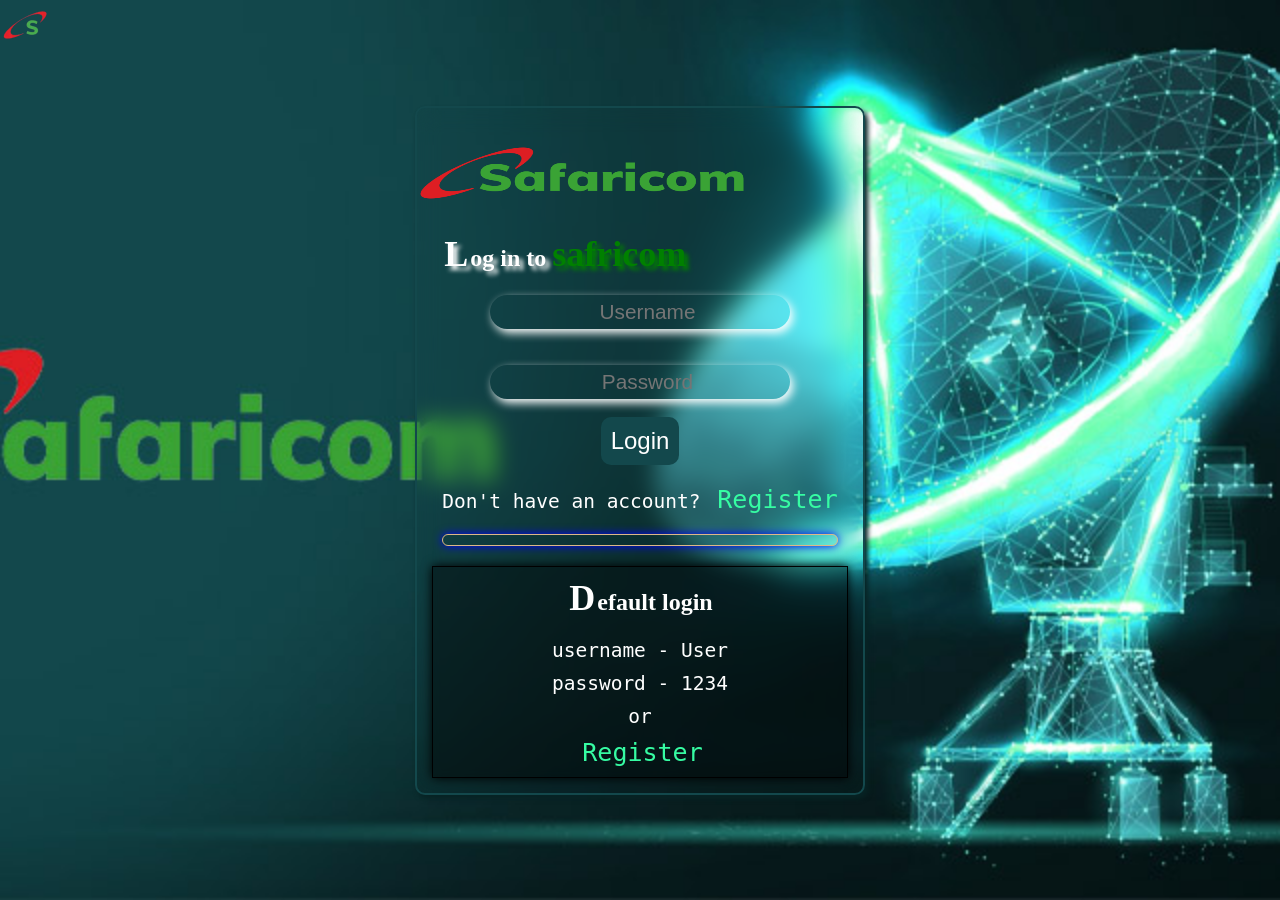
<file: login.html>
<!DOCTYPE html>
<html lang="en">
    <head>
        <meta charset="UTF-8">
        <meta name="viewport" content="width=device-width, initial-scale=1.0">
        <title>Login page</title>
        <link rel="stylesheet" href="login.css">
        <link rel="icon" href="source/safafav.png">
    </head>
    <body>
        <a href="index.html" id="vv"><img src="source/safafav.png" alt="Home"></a>
        <section>

            <div id="login">
                <img src="source/safalogo.png" alt="Safaricom">
                <h1>Log in to <b style="color: green; font-size: 1.5em;">safricom</b></h1>
                <input type="text" name="login" placeholder="Username" required id="user"><br><br>
                <input type="password" name="passwor" placeholder="Password" required id="pass"><br>
                <button onclick="jain()">Login</button>
                <P>Don't have an account? <a href="register.html">Register</a></P>
                <h1 id="inco" style="font-family: Arial, Helvetica, sans-serif; text-decoration: none; text-transform: capitalize; color: red; text-shadow: none; box-shadow: 0 0 10px blue; border-radius: 10px; padding: 5px;"></h1>
                <div id="deflog">
                    <h1>Default login</h1>
                    <p>username - User</p>
                    <p>password - 1234</p>
                    <p>or</p>
                    <p><a href="register.html">Register</a></p>
                </div>
            </div>

        </section>

        <script src="java.js"></script>
    </body>
</html>
</file>
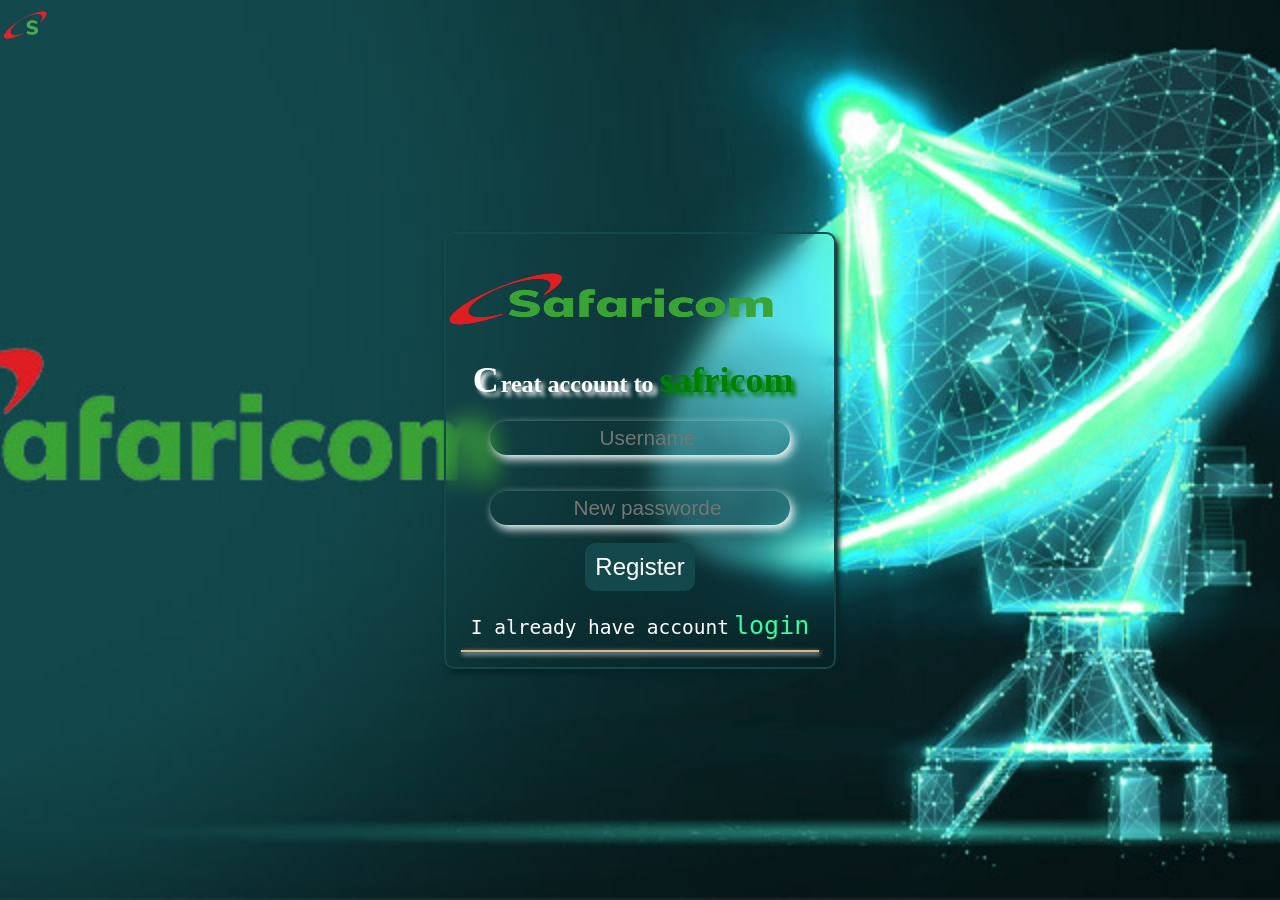
<file: register.html>
<!DOCTYPE html>
<html lang="en">
    <head>
        <meta charset="UTF-8">
        <meta name="viewport" content="width=device-width, initial-scale=1.0">
        <title>Register page</title>
        <link rel="stylesheet" href="login.css">
        <link rel="icon" href="source/safafav.png">
    </head>
    <body>
        <a href="index.html" id="vv"><img src="source/safafav.png" alt="Home"></a>
        <section>
            <div id="login">
                <img src="source/safalogo.png" alt="Safaricom">
                <h1>Creat account to <b style="color: green; font-size: 1.5em;">safricom</b></h1>
                <input type="text" name="login" placeholder="Username" required id="newuser"><br><br>
                <input type="password" name="passwor" placeholder="New passworde" required id="newpass"><br>
                <button onclick="jareg()">Register</button>
                <P>I already have account<a href="login.html">login</a></P>
                <div id="inco"></div>
            </div>

        </section>

        <script src="java.js"></script>
    </body>
</html>
</file>
<file: login.css>
*{
    margin: 0px;
    box-sizing: border-box;
}
body{
    background-image: url(source/safaback2.jpg);
    background-repeat: no-repeat;
    background-position: center;
    background-size: cover;
}
section{
    display: flex;
    width: 100%;
    height: 100vh;
    justify-content: center;
    align-items: center;
}
#login{
    background: transparent;
    backdrop-filter: blur(12px);
    padding: 15px;
    display: flex;
    flex-direction: column;
    border-radius: 10px;
    border: 2px solid #13484c;
    box-shadow: 3px 4px 5px #072324;
}
#login img{
    width: 300px;
    height: 100px;
    transform: scale(1.4,2);
}
#login h1{
    font-family:Georgia, 'Times New Roman', Times, serif;
    color: white;
    margin: 10px;
    text-shadow: 4px 4px 4px;
    margin-bottom: 20px;
}
#login h1::first-letter{
    font-size: 1.5em;
    margin: 2px;
}
#login input{
    border: none;
    width: 300px;
    padding: 5px;
    padding-left: 20px;
    text-align: center;
    display: flex;
    align-self: center;
    font-size: 1.3em;
    border-radius: 20px;
    background: transparent;
    box-shadow: 3px 4px 10px;
    color: hsl(0, 0%, 100%);
}
#login input:hover{
    color: hsl(0, 0%, 50%);
}
#login button{
    width: auto;
    padding: 10px;
    border: none;
    display: flex;
    align-self: center;
    text-align: center;
    font-size: 1.5em;
    border-radius: 10px;
    color: white;
    background-color: #13484c;
    margin-bottom: 10px;
    cursor: pointer;
}
#login button:hover{
    background: #36FCA4;
    transform: translate(0,5px);
    box-shadow: -4px -5px 10px;
    color: black;
}
#login p{
    font-size: 1.5em;
    font-family: monospace;
    margin: 10px;
    color: white;
}
#login a{
    color: hsl(153, 97%, 60%);
    text-decoration: none;
    font-size: 25px;
    margin-left: 5px;
}
#login a:hover{
    font-size: 26px;
    color: hsl(153, 97%, 40%);
    text-decoration: underline;
}
#vv{
    font-size: 2em;
    text-decoration: none;

}
body #vv img{
    width: 50px;
    height: 50px;
    display: flex;
    float: left;
    position: absolute;
}
#inco{
    display: flex;
    justify-content: center;
    font-size: 2em;
    color: white;
    border: 1px solid burlywood;
    box-shadow: 1px 2px 5px;
    background: transparent;
    backdrop-filter: blur(100px);
}
#deflog h1{
    text-decoration: none;
    text-shadow: none;
}
#deflog{
    text-align: center;
    border: 1px solid black;
    box-shadow: 0 0 10px;
    background-color: rgba(0, 0, 0, 0.397);
    font-family:Impact, Haettenschweiler, 'Arial Narrow Bold', sans-serif;
}
</file>
